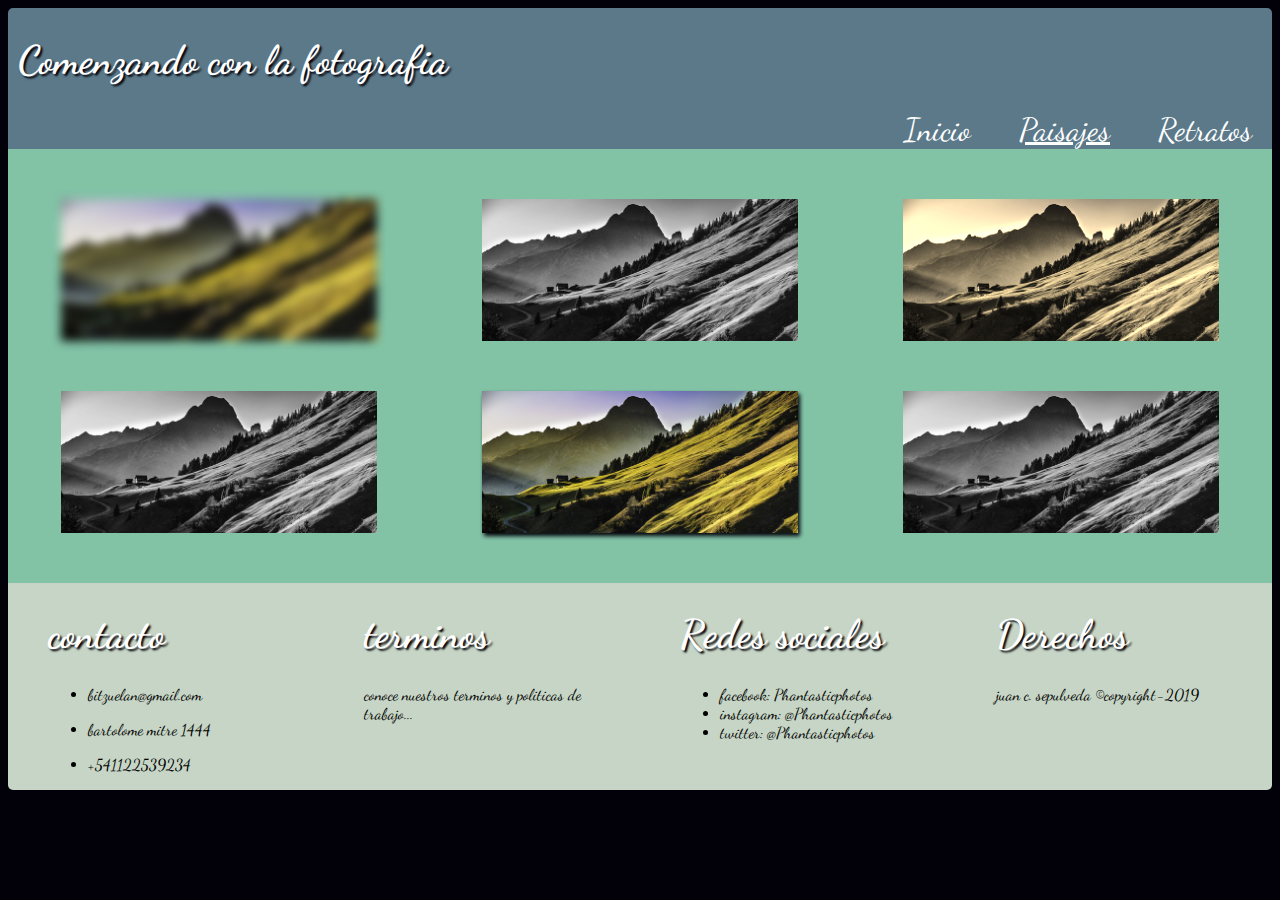
<file: paisajes.html>
<html>
  <head>
     <meta charset="utf-8">
     <meta name="viewport" content="width=device-width,user-scalable=no">
     <title>Phantasticphotos.com</title>
     <link rel="stylesheet" href="estilos.css">
     <link href="https://fonts.googleapis.com/css?family=Dancing+Script" rel="stylesheet">
  </head>
  <body>
    <div class="contenedor">
      <header>
        <h1>Comenzando con la fotografia</h1>
        <nav id="barra">
          <a class="ref" href="index.html">Inicio</a>
          <a class="ref" href="paisajes.html" style="text-decoration: underline">Paisajes</a>
          <a class="ref" href="retratos.html">Retratos</a>
        </nav>
      </header>
      <section>
        <div class="primero">
        <img src="img/imagen4.jpg" class="paisaje" style="filter:blur(5px);">
        <img src="img/imagen4.jpg" class="paisaje" style="filter:grayscale(100%);">
        <img src="img/imagen4.jpg" class="paisaje" style="filter:sepia(90%);">
        </div>
        <div class="segundo">
        <img src="img/imagen4.jpg" class="paisaje" style="filter:grayscale(100%);">
        <img src="img/imagen4.jpg" class="paisaje">
        <img src="img/imagen4.jpg" class="paisaje" style="filter:grayscale(100%);">
        </div>
      </section>
      <footer>
        <div class="columna1">
          <h1>contacto</h1>
          <ul>
            <li><p>bitzuelan@gmail.com</P></li>
            <li><p>bartolome mitre 1444</p></li>
            <li><p>+541122539234</P></li>
          </ul>
        </div>
        <div class="columna2">
          <h1>terminos</h1>
          <p>conoce nuestros terminos y politicas de trabajo...</p>
        </div>
        <div class="columna3">
          <h1>Redes sociales</h1>
          <ul>
            <li>facebook: Phantasticphotos</li>
            <li>instagram: @Phantasticphotos</li>
            <li>twitter: @Phantasticphotos</li>
          </ul>
        </div>
        <div class="columna4">
          <h1>Derechos</h1>
          <p>juan c. sepulveda ©copyright-2019</p>
        </div>
      </footer>
  </body>
</html>
</file>
<file: estilos.css>
body{
  font-family: "dancing script", cursive;
  background: #02010a;
}
header{
  background-color: #5b7989;
  height: 140px;
  border-radius: 5px 5px 0 0;
  padding-top: 1px;
  padding-left: 10px;
  animation: header 3s;
}
 h1{
  text-shadow: 2px 2px 2px #02010a;
  color: white;
  font-size: 2.5em;
}
#barra{
  color: white;
  font-size: 2em;
  float: right;
}
.ref:hover{
  color: #82c3a6;
}
.ref{
  margin-left: 20px;
  margin-right: 20px;
}
a[href]{
  text-decoration: none;
  color: white;
}
.contenedor{
  width: 100%;

}
.contenido1{
  background: #82c3a6;
  width: 100%;
}
.imagen1{
  padding-top: 10px;
  padding-bottom: 15px;
  display: block;
  margin-left: auto;
  margin-right: auto;
  height: 400px;
  width: 80%;
 }
.contenido2{
  width: 100%;
  background: #d5c75f;
  border: 1px solid black;
}
.contenido2 {
display: flex;
justify-content: center;
background-color: #d5c75f;
text-align: center;
}

.contenido2 p img {
margin: 10px;
}
.imagen2{
  width: 70%;
  transform: translate(70px);
  transition: rotateZ 3s;
}

.imagen2:hover{
  transform: rotateZ(10deg);
  border: 2px solid black;
  filter: drop-shadow(2px 2px 2px #82c3a6);
}

.imagen3{
  width: 55%;
  height: 65%;
  margin-left: -30px;
  transform: translate(-20px);
  transition: translate 3s;
}
.imagen3:hover{
  transform: translate(20px,-5px);
  border: 2px solid black;
  filter: drop-shadow(2px 2px 2px #82c3a6);
}
img[src]{
  filter:drop-shadow(2px 3px 2px #02010a);
}
footer{
  width: 100%;
  color: black;
  display: flex;
  flex-direction: row;
  border-radius: 0 0 5px 5px;
  background: #C6d5c5;
}
.columna1{
  width: 25%;
  margin-right: 40px;
  margin-left: 40px;
}
.columna2{
  width: 25%;
  margin-right: 40px;
  margin-left: 40px;
}
.columna3{
  width: 25%;
  margin-right: 40px;
  margin-left: 40px;
}
.columna4{
  width: 25%;
  margin-right: 40px;
  margin-left: 40px;
}

.paisaje{
  width: 25%;
  height: 30%;
}

section{
background-color: #82c3a6;
}
.primero,.segundo{
width: 100%;
display: flex;
flex-direction: row;
text-align: center;
}
.primero{
padding: 50px 0 0 0;
}
.segundo{
padding: 50px 0 50px 0;
}

img{
margin: auto;
}
.titulodeimagen1{
  font-size: 2em;
  text-shadow: 2px 2px 2px #82c3a6;
}
.titulodeimagen1:hover{
  color: #82c3a6;
  font-size: 3em;
}
.titulodeimagen2{
  font-size: 2em;
  text-shadow: 2px 2px 2px #82c3a6;
}
.titulodeimagen2:hover{
  color: #82c3a6;
  font-size: 3em;
}
@media (max-width:900px) {
.contenido2{
  width: 100%;
  display: flex;
  flex-direction: column;
  margin: auto;
}
.imagen2{
  transform: translateX(-20px);
}
footer{
  display: flex;
  flex-direction: column;
}
.columna1{
  width: 100%
}
.columna2{
  width: 100%
}
.columna3{
  width: 100%
}
.columna4{
  width: 100%
}
.paisaje{
  height: 80%;
  width: 80%;
  margin-top: 30px;
}
.primero,.segundo{
  display: flex;
  flex-direction: column;
}
header{
  text-align: center;
  justify-content: center;
}
#barra{
  float: none;
  text-align: center;
}
}
@keyframes header {
  0%{
    margin-top: 150%;
  }
  60%{
    margin-top: -5%;
  }
  100%{
    margin-top: 0%;
  }
}
</file>
